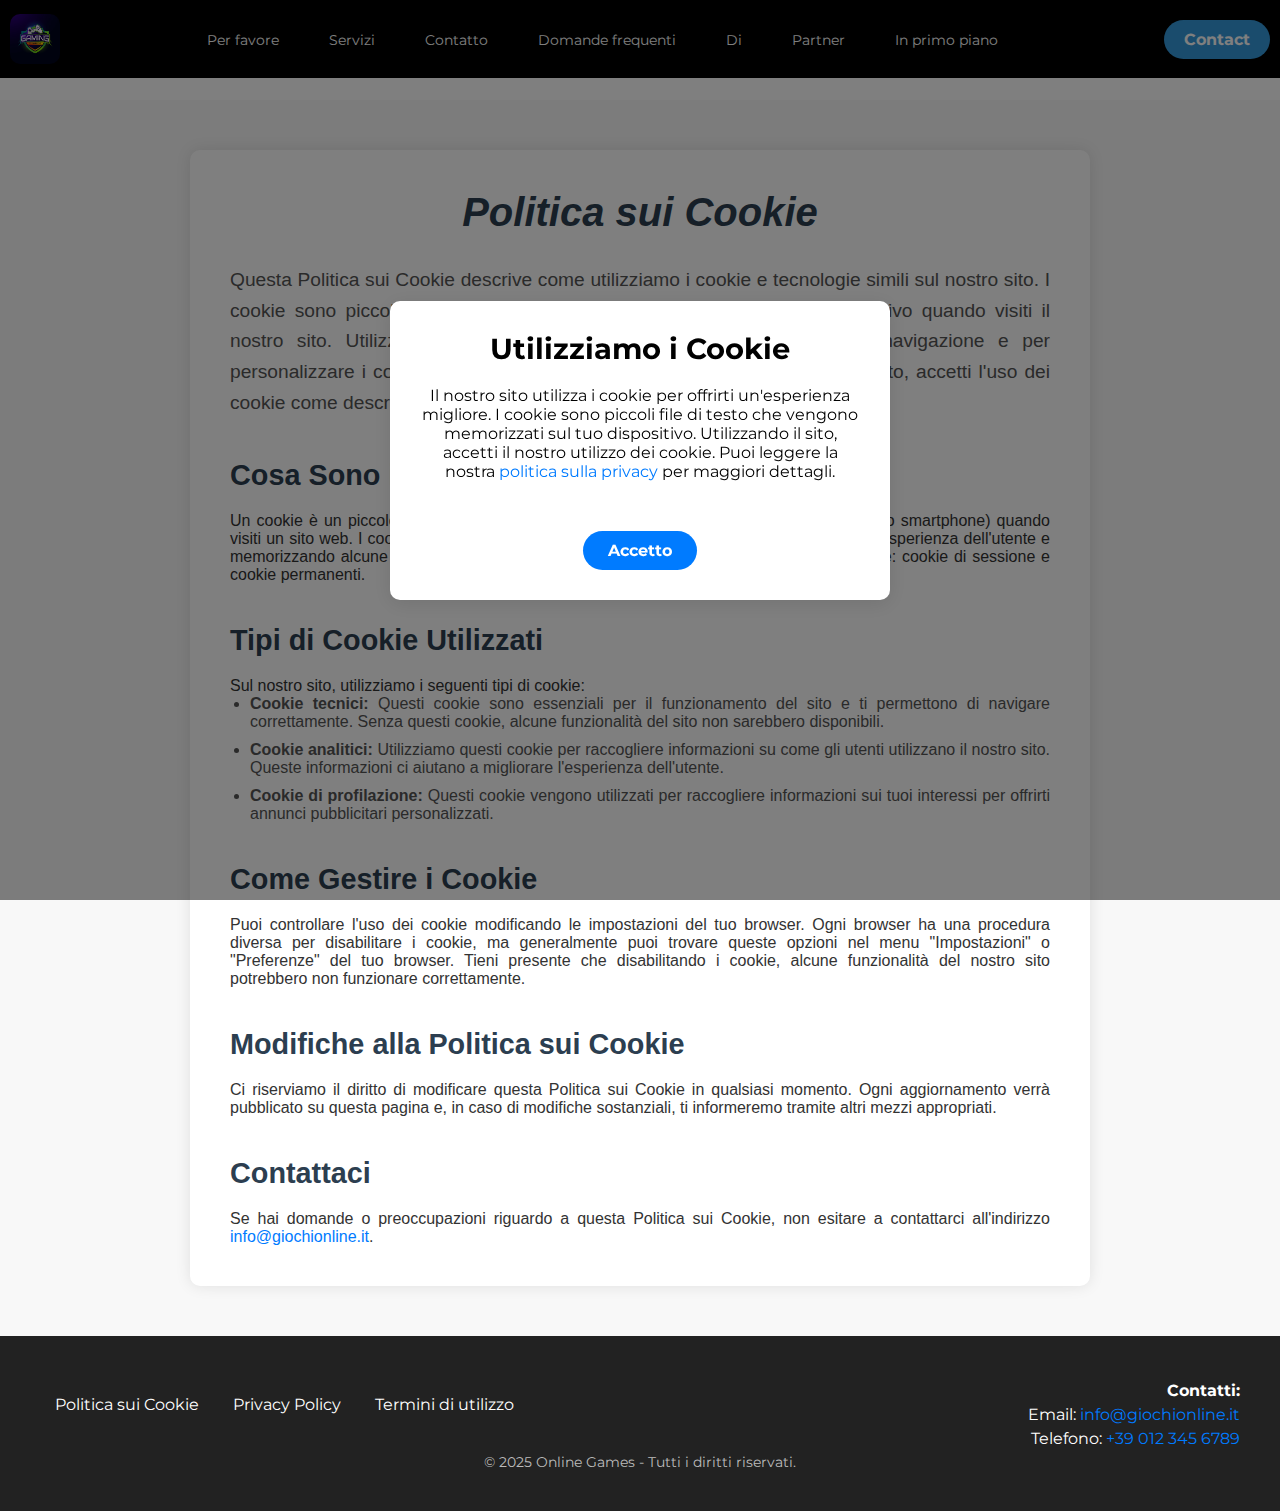
<file: cookiePolicy.html>
<!doctype html>
<html lang="en">
<head>
    <meta charset="UTF-8">
    <meta name="viewport"
          content="width=device-width, user-scalable=no, initial-scale=1.0, maximum-scale=1.0, minimum-scale=1.0">
    <meta http-equiv="X-UA-Compatible" content="ie=edge">
    <title>Politica sui cookie</title>

    <meta name="description" content="Sito di giochi online, forum di discussione sulle ultime tendenze nei giochi e articoli di giochi popolari. Unisciti alla nostra community!">
    <meta name="keywords" content="giochi online, giochi, forum di giochi, giochi popolari, tendenze dei giochi">
    <meta name="author" content="Nome del sito">
    <meta name="robots" content="index, follow">
    <meta property="og:type" content="website">
    <meta property="og:title" content="Giochi Online - Forum e Discussioni sui Giochi">
    <meta property="og:description" content="Unisciti alla nostra community di appassionati di giochi online e scopri le ultime tendenze e articoli sui giochi popolari.">
    <meta property="og:url" content="https://www.tuosito.it">
    <meta property="og:image" content="https://www.tuosito.it/immagini/og-image.jpg">
    <meta name="twitter:card" content="summary_large_image">
    <meta name="twitter:title" content="Giochi Online - Forum e Discussioni sui Giochi">
    <meta name="twitter:description" content="Unisciti alla nostra community di appassionati di giochi online e scopri le ultime tendenze e articoli sui giochi popolari.">
    <meta name="twitter:image" content="https://www.tuosito.it/immagini/twitter-image.jpg">
    <meta name="twitter:creator" content="@tuoTwitterHandle">
    <link rel="icon" href="https://www.tuosito.it/immagini/favicon.ico">
    <link rel="apple-touch-icon" href="https://www.tuosito.it/immagini/apple-touch-icon.png">
    <meta http-equiv="Content-Language" content="it">
    <meta name="apple-mobile-web-app-capable" content="yes">
    <meta name="apple-mobile-web-app-status-bar-style" content="black-translucent">
    <meta name="mobile-web-app-capable" content="yes">
    <link rel="canonical" href="https://www.tuosito.it">
    <meta name="google-site-verification" content="verifica_codice_google">
    <meta property="og:site_name" content="Giochi Online Forum">
    <meta name="geo.region" content="IT">
    <meta name="geo.placename" content="Italia">
    <meta name="geo.position" content="41.9028;12.4964">

    <link rel="icon" type="image/svg+xml" href="assets/images/favicon.svg">
    <link rel="stylesheet" href="style.css">
    <link href="https://fonts.googleapis.com/css2?family=Montserrat:ital,wght@0,100..900;1,100..900&display=swap" rel="stylesheet">

</head>
<body>


<div class="wrapper">

    <header class="header">
        <div class="container">
            <div class="header-body ">
                <a href="index.html" class="header-logo G-flex">
                    <img src="assets/images/logo.png" alt="">
                </a>
                <div class="menu-bg"></div>
                <nav class="menu">
                    <ul class='menu-list G-align-center'>
                        <li><a href="index.html">Per favore</a></li>
                        <li><a href="index.html">Servizi</a></li>
                        <li><a href="index.html">Contatto</a></li>
                        <li><a href="index.html">Domande frequenti</a></li>
                        <li><a href="index.html">Di</a></li>
                        <li><a href="index.html">Partner</a></li>
                        <li><a href="index.html">In primo piano</a></li>


                        <li class="mobile-item ">
                            <span>Per qualsiasi domanda:</span>
                            <a href="mailto:info@giochionline.it">info@giochionline.it</a>
                        </li>
                        <li class="mobile-item">
                            <a href="tel:+390123456789" class="contact-btn-mobile">Contact</a>
                        </li>
                    </ul>

                </nav>

                <a href="tel:+390123456789" class="header-contact-btn">Contact</a>

                <div class="burger">
                    <span></span>
                </div>
            </div>
        </div>
    </header>





    <main class="main">



        <section class="cookie-policy">
            <div class="cookie-policy-container">
                <h1 class="title">Politica sui Cookie</h1>

                <p class="intro-text">Questa Politica sui Cookie descrive come utilizziamo i cookie e tecnologie simili sul nostro sito. I cookie sono piccoli file di testo che vengono memorizzati nel tuo dispositivo quando visiti il nostro sito. Utilizziamo i cookie per migliorare la tua esperienza di navigazione e per personalizzare i contenuti e gli annunci. Continuando a utilizzare il nostro sito, accetti l'uso dei cookie come descritto in questa politica.</p>

                <h2 class="section-title">Cosa Sono i Cookie?</h2>
                <p>Un cookie è un piccolo file di testo che viene salvato sul tuo dispositivo (computer, tablet o smartphone) quando visiti un sito web. I cookie sono utilizzati per rendere il sito web più efficiente, migliorando l'esperienza dell'utente e memorizzando alcune preferenze durante le sue visite. Esistono due tipi principali di cookie: cookie di sessione e cookie permanenti.</p>

                <h2 class="section-title">Tipi di Cookie Utilizzati</h2>
                <p>Sul nostro sito, utilizziamo i seguenti tipi di cookie:</p>
                <ul>
                    <li><strong>Cookie tecnici:</strong> Questi cookie sono essenziali per il funzionamento del sito e ti permettono di navigare correttamente. Senza questi cookie, alcune funzionalità del sito non sarebbero disponibili.</li>
                    <li><strong>Cookie analitici:</strong> Utilizziamo questi cookie per raccogliere informazioni su come gli utenti utilizzano il nostro sito. Queste informazioni ci aiutano a migliorare l'esperienza dell'utente.</li>
                    <li><strong>Cookie di profilazione:</strong> Questi cookie vengono utilizzati per raccogliere informazioni sui tuoi interessi per offrirti annunci pubblicitari personalizzati.</li>
                </ul>

                <h2 class="section-title">Come Gestire i Cookie</h2>
                <p>Puoi controllare l'uso dei cookie modificando le impostazioni del tuo browser. Ogni browser ha una procedura diversa per disabilitare i cookie, ma generalmente puoi trovare queste opzioni nel menu "Impostazioni" o "Preferenze" del tuo browser. Tieni presente che disabilitando i cookie, alcune funzionalità del nostro sito potrebbero non funzionare correttamente.</p>

                <h2 class="section-title">Modifiche alla Politica sui Cookie</h2>
                <p>Ci riserviamo il diritto di modificare questa Politica sui Cookie in qualsiasi momento. Ogni aggiornamento verrà pubblicato su questa pagina e, in caso di modifiche sostanziali, ti informeremo tramite altri mezzi appropriati.</p>

                <h2 class="section-title">Contattaci</h2>
                <p>Se hai domande o preoccupazioni riguardo a questa Politica sui Cookie, non esitare a contattarci all'indirizzo <a href="mailto:info@giochionline.it">info@giochionline.it</a>.</p>
            </div>
        </section>


    </main>

    <footer class="footer">
        <div class="footer-content">
            <div class="footer-links">
                <a href="cookiePolicy.html">Politica sui Cookie</a>
                <a href="privacyPolicy.html">Privacy Policy</a>
                <a href="termsOfUse.html">Termini di utilizzo</a>
            </div>

            <div class="footer-contact">
                <p><strong>Contatti:</strong></p>
                <p>Email: <a href="mailto:info@esempio.it">info@giochionline.it</a></p>
                <p>Telefono: <a href="tel:+390123456789">+39 012 345 6789</a></p>

            </div>
        </div>

        <div class="footer-bottom">
            <p>&copy; 2025 Online Games - Tutti i diritti riservati.</p>
        </div>
    </footer>

</div>


<div id="cookies-modal" class="cookies-modal">
    <div class="cookies-modal-content">
        <h2>Utilizziamo i Cookie</h2>
        <p>
            Il nostro sito utilizza i cookie per offrirti un'esperienza migliore. I cookie sono piccoli file di testo che vengono memorizzati sul tuo dispositivo. Utilizzando il sito, accetti il nostro utilizzo dei cookie. Puoi leggere la nostra <a href="privacyPolicy.html">politica sulla privacy</a> per maggiori dettagli.
        </p>
        <button id="accept-cookies" class="btn">Accetto</button>
    </div>
</div>

<script src="assets/js/index.js"></script>

</body>
</html>
</file>
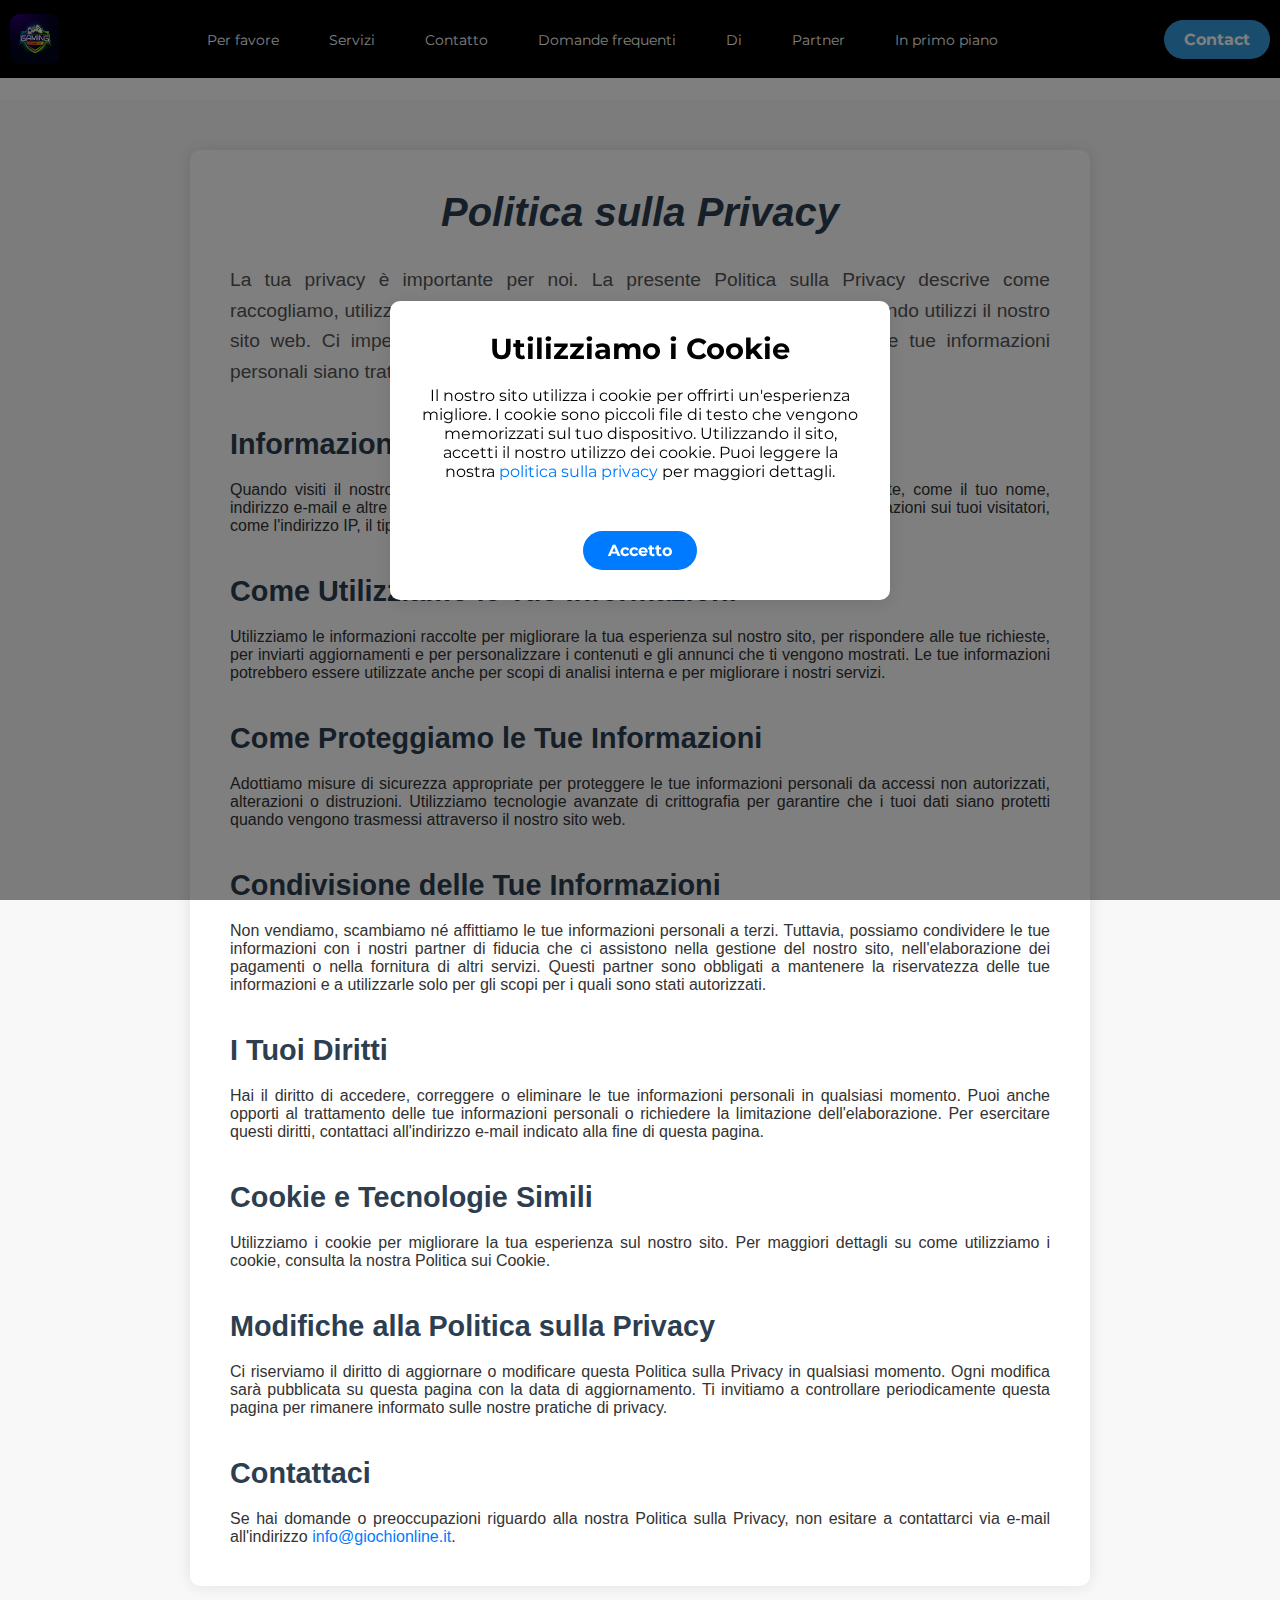
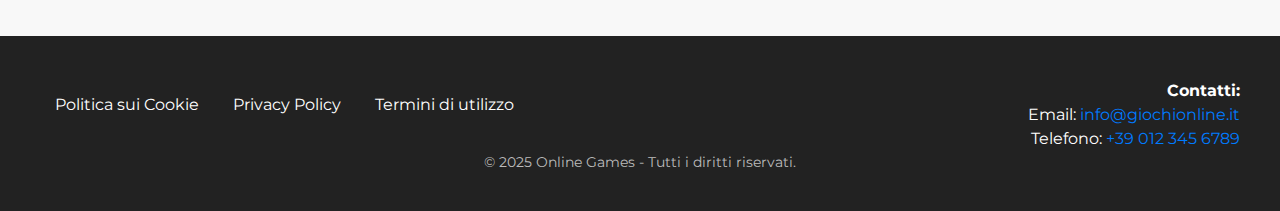
<file: privacyPolicy.html>
<!doctype html>
<html lang="en">
<head>
    <meta charset="UTF-8">
    <meta name="viewport"
          content="width=device-width, user-scalable=no, initial-scale=1.0, maximum-scale=1.0, minimum-scale=1.0">
    <meta http-equiv="X-UA-Compatible" content="ie=edge">
    <title>Politica sulla riservatezza</title>

    <meta name="description" content="Sito di giochi online, forum di discussione sulle ultime tendenze nei giochi e articoli di giochi popolari. Unisciti alla nostra community!">
    <meta name="keywords" content="giochi online, giochi, forum di giochi, giochi popolari, tendenze dei giochi">
    <meta name="author" content="Nome del sito">
    <meta name="robots" content="index, follow">
    <meta property="og:type" content="website">
    <meta property="og:title" content="Giochi Online - Forum e Discussioni sui Giochi">
    <meta property="og:description" content="Unisciti alla nostra community di appassionati di giochi online e scopri le ultime tendenze e articoli sui giochi popolari.">
    <meta property="og:url" content="https://www.tuosito.it">
    <meta property="og:image" content="https://www.tuosito.it/immagini/og-image.jpg">
    <meta name="twitter:card" content="summary_large_image">
    <meta name="twitter:title" content="Giochi Online - Forum e Discussioni sui Giochi">
    <meta name="twitter:description" content="Unisciti alla nostra community di appassionati di giochi online e scopri le ultime tendenze e articoli sui giochi popolari.">
    <meta name="twitter:image" content="https://www.tuosito.it/immagini/twitter-image.jpg">
    <meta name="twitter:creator" content="@tuoTwitterHandle">
    <link rel="icon" href="https://www.tuosito.it/immagini/favicon.ico">
    <link rel="apple-touch-icon" href="https://www.tuosito.it/immagini/apple-touch-icon.png">
    <meta http-equiv="Content-Language" content="it">
    <meta name="apple-mobile-web-app-capable" content="yes">
    <meta name="apple-mobile-web-app-status-bar-style" content="black-translucent">
    <meta name="mobile-web-app-capable" content="yes">
    <link rel="canonical" href="https://www.tuosito.it">
    <meta name="google-site-verification" content="verifica_codice_google">
    <meta property="og:site_name" content="Giochi Online Forum">
    <meta name="geo.region" content="IT">
    <meta name="geo.placename" content="Italia">
    <meta name="geo.position" content="41.9028;12.4964">


    <link rel="icon" type="image/svg+xml" href="assets/images/favicon.svg">
    <link rel="stylesheet" href="style.css">
    <link href="https://fonts.googleapis.com/css2?family=Montserrat:ital,wght@0,100..900;1,100..900&display=swap" rel="stylesheet">


</head>
<body>


<div class="wrapper">
    <header class="header">
        <div class="container">
            <div class="header-body ">
                <a href="index.html" class="header-logo G-flex">
                    <img src="assets/images/logo.png" alt="">
                </a>
                <div class="menu-bg"></div>
                <nav class="menu">
                    <ul class='menu-list G-align-center'>
                        <li><a href="index.html">Per favore</a></li>
                        <li><a href="index.html">Servizi</a></li>
                        <li><a href="index.html">Contatto</a></li>
                        <li><a href="index.html">Domande frequenti</a></li>
                        <li><a href="index.html">Di</a></li>
                        <li><a href="index.html">Partner</a></li>
                        <li><a href="index.html">In primo piano</a></li>


                        <li class="mobile-item ">
                            <span>Per qualsiasi domanda:</span>
                            <a href="mailto:info@giochionline.it">info@giochionline.it</a>
                        </li>
                        <li class="mobile-item">
                            <a href="tel:+390123456789" class="contact-btn-mobile">Contact</a>
                        </li>
                    </ul>

                </nav>

                <a href="tel:+390123456789" class="header-contact-btn">Contact</a>

                <div class="burger">
                    <span></span>
                </div>
            </div>
        </div>
    </header>

    <main class="main">


        <section class="cookie-policy">
            <div class="cookie-policy-container">
                <h1 class="title">Politica sulla Privacy</h1>

                <p class="intro-text">La tua privacy è importante per noi. La presente Politica sulla Privacy descrive come raccogliamo, utilizziamo, conserviamo e proteggiamo i tuoi dati personali quando utilizzi il nostro sito web. Ci impegniamo a rispettare la tua privacy e a garantire che le tue informazioni personali siano trattate in modo sicuro e conforme alle leggi applicabili.</p>

                <h2 class="section-title">Informazioni che Raccogliamo</h2>
                <p>Quando visiti il nostro sito, raccogliamo informazioni personali che ci fornisci direttamente, come il tuo nome, indirizzo e-mail e altre informazioni di contatto. Inoltre, raccogliamo automaticamente informazioni sui tuoi visitatori, come l'indirizzo IP, il tipo di browser e la data e l'ora delle tue visite.</p>

                <h2 class="section-title">Come Utilizziamo le Tue Informazioni</h2>
                <p>Utilizziamo le informazioni raccolte per migliorare la tua esperienza sul nostro sito, per rispondere alle tue richieste, per inviarti aggiornamenti e per personalizzare i contenuti e gli annunci che ti vengono mostrati. Le tue informazioni potrebbero essere utilizzate anche per scopi di analisi interna e per migliorare i nostri servizi.</p>

                <h2 class="section-title">Come Proteggiamo le Tue Informazioni</h2>
                <p>Adottiamo misure di sicurezza appropriate per proteggere le tue informazioni personali da accessi non autorizzati, alterazioni o distruzioni. Utilizziamo tecnologie avanzate di crittografia per garantire che i tuoi dati siano protetti quando vengono trasmessi attraverso il nostro sito web.</p>

                <h2 class="section-title">Condivisione delle Tue Informazioni</h2>
                <p>Non vendiamo, scambiamo né affittiamo le tue informazioni personali a terzi. Tuttavia, possiamo condividere le tue informazioni con i nostri partner di fiducia che ci assistono nella gestione del nostro sito, nell'elaborazione dei pagamenti o nella fornitura di altri servizi. Questi partner sono obbligati a mantenere la riservatezza delle tue informazioni e a utilizzarle solo per gli scopi per i quali sono stati autorizzati.</p>

                <h2 class="section-title">I Tuoi Diritti</h2>
                <p>Hai il diritto di accedere, correggere o eliminare le tue informazioni personali in qualsiasi momento. Puoi anche opporti al trattamento delle tue informazioni personali o richiedere la limitazione dell'elaborazione. Per esercitare questi diritti, contattaci all'indirizzo e-mail indicato alla fine di questa pagina.</p>

                <h2 class="section-title">Cookie e Tecnologie Simili</h2>
                <p>Utilizziamo i cookie per migliorare la tua esperienza sul nostro sito. Per maggiori dettagli su come utilizziamo i cookie, consulta la nostra Politica sui Cookie.</p>

                <h2 class="section-title">Modifiche alla Politica sulla Privacy</h2>
                <p>Ci riserviamo il diritto di aggiornare o modificare questa Politica sulla Privacy in qualsiasi momento. Ogni modifica sarà pubblicata su questa pagina con la data di aggiornamento. Ti invitiamo a controllare periodicamente questa pagina per rimanere informato sulle nostre pratiche di privacy.</p>

                <h2 class="section-title">Contattaci</h2>
                <p>Se hai domande o preoccupazioni riguardo alla nostra Politica sulla Privacy, non esitare a contattarci via e-mail all'indirizzo <a href="mailto:info@giochionline.it">info@giochionline.it</a>.</p>
            </div>
        </section>

    </main>




    <footer class="footer">
        <div class="footer-content">
            <div class="footer-links">
                <a href="cookiePolicy.html">Politica sui Cookie</a>
                <a href="privacyPolicy.html">Privacy Policy</a>
                <a href="termsOfUse.html">Termini di utilizzo</a>
            </div>

            <div class="footer-contact">
                <p><strong>Contatti:</strong></p>
                <p>Email: <a href="mailto:info@esempio.it">info@giochionline.it</a></p>
                <p>Telefono: <a href="tel:+390123456789">+39 012 345 6789</a></p>

            </div>
        </div>

        <div class="footer-bottom">
            <p>&copy; 2025 Online Games - Tutti i diritti riservati.</p>
        </div>
    </footer>


</div>

<div id="cookies-modal" class="cookies-modal">
    <div class="cookies-modal-content">
        <h2>Utilizziamo i Cookie</h2>
        <p>
            Il nostro sito utilizza i cookie per offrirti un'esperienza migliore. I cookie sono piccoli file di testo che vengono memorizzati sul tuo dispositivo. Utilizzando il sito, accetti il nostro utilizzo dei cookie. Puoi leggere la nostra <a href="privacyPolicy.html">politica sulla privacy</a> per maggiori dettagli.
        </p>
        <button id="accept-cookies" class="btn">Accetto</button>
    </div>
</div>

<script src="assets/js/index.js"></script>

</body>
</html>
</file>
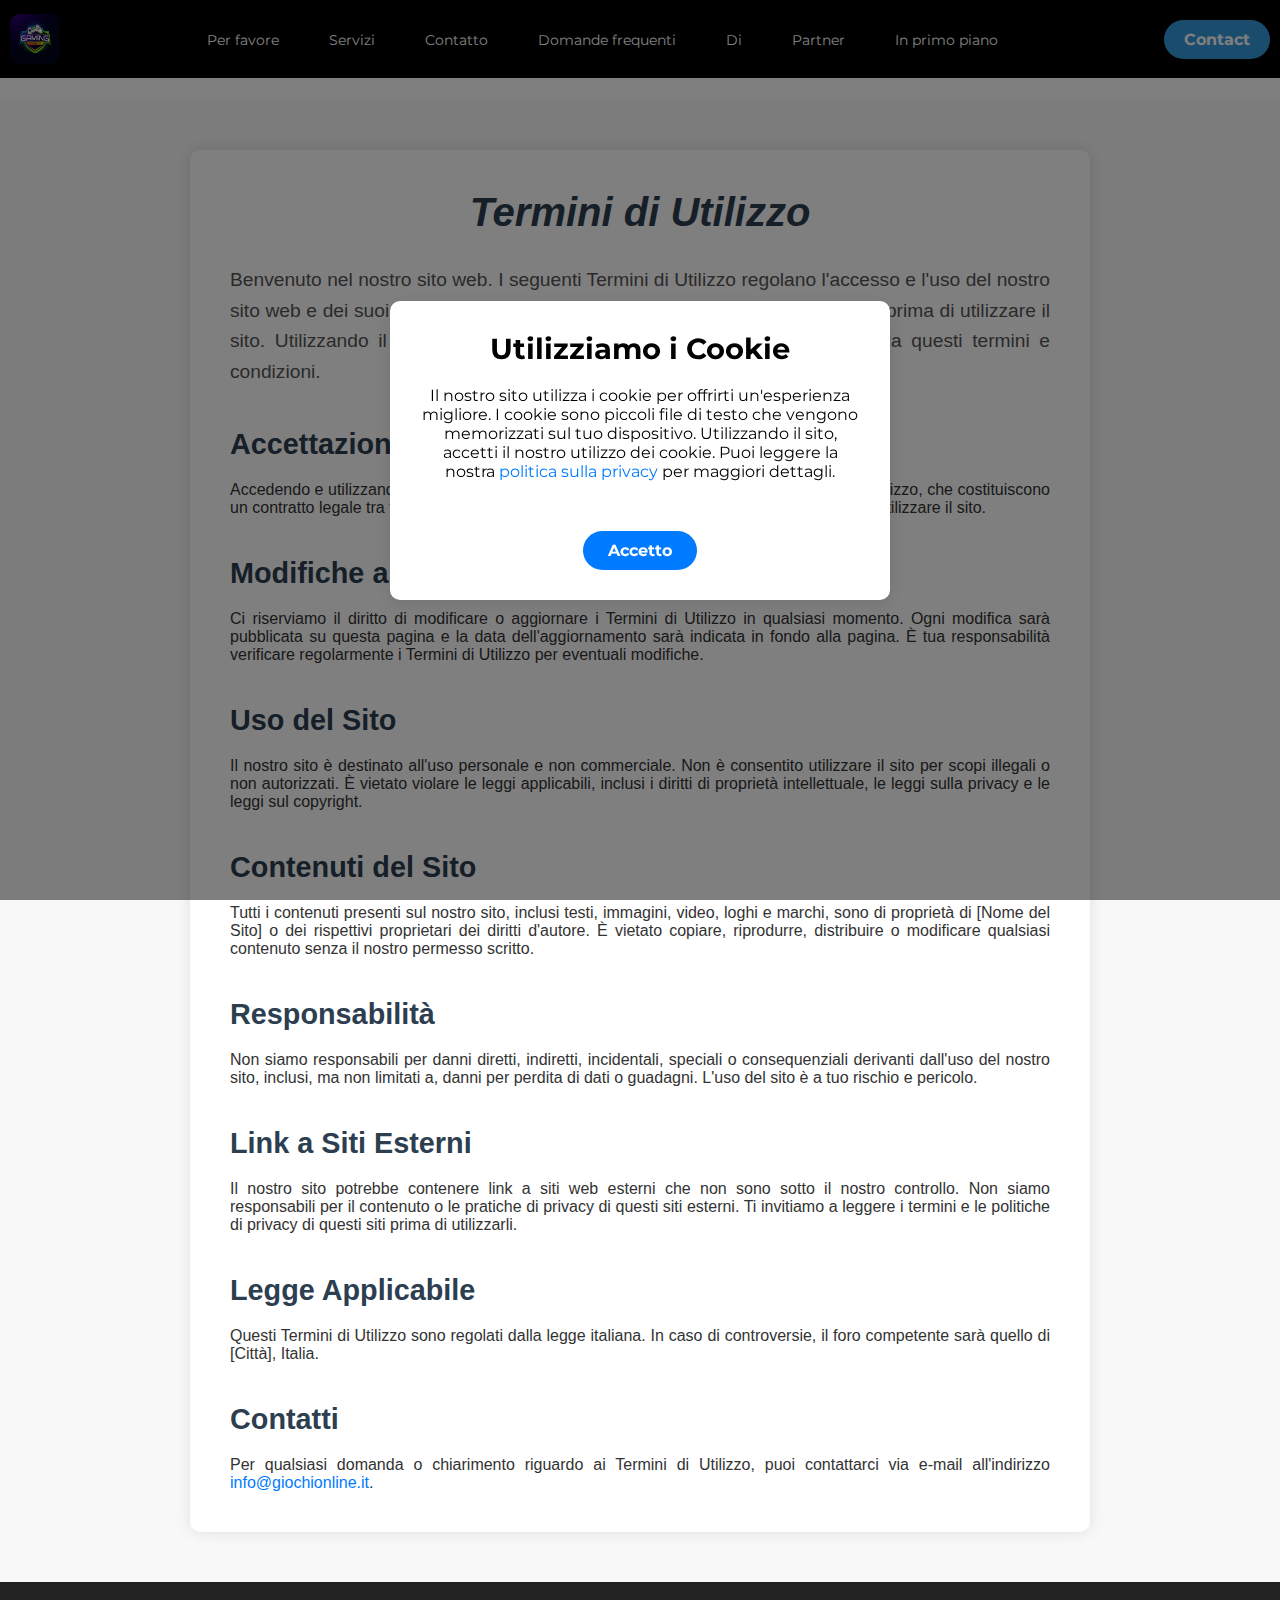
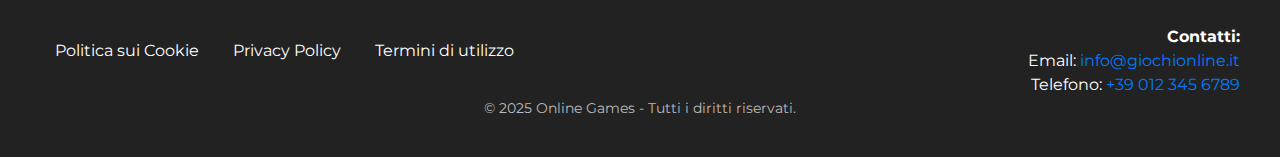
<file: termsOfUse.html>
<!doctype html>
<html lang="en">
<head>
    <meta charset="UTF-8">
    <meta name="viewport"
          content="width=device-width, user-scalable=no, initial-scale=1.0, maximum-scale=1.0, minimum-scale=1.0">
    <meta http-equiv="X-UA-Compatible" content="ie=edge">
    <title>Termini di utilizzo</title>

    <meta name="description" content="Sito di giochi online, forum di discussione sulle ultime tendenze nei giochi e articoli di giochi popolari. Unisciti alla nostra community!">
    <meta name="keywords" content="giochi online, giochi, forum di giochi, giochi popolari, tendenze dei giochi">
    <meta name="author" content="Nome del sito">
    <meta name="robots" content="index, follow">
    <meta property="og:type" content="website">
    <meta property="og:title" content="Giochi Online - Forum e Discussioni sui Giochi">
    <meta property="og:description" content="Unisciti alla nostra community di appassionati di giochi online e scopri le ultime tendenze e articoli sui giochi popolari.">
    <meta property="og:url" content="https://www.tuosito.it">
    <meta property="og:image" content="https://www.tuosito.it/immagini/og-image.jpg">
    <meta name="twitter:card" content="summary_large_image">
    <meta name="twitter:title" content="Giochi Online - Forum e Discussioni sui Giochi">
    <meta name="twitter:description" content="Unisciti alla nostra community di appassionati di giochi online e scopri le ultime tendenze e articoli sui giochi popolari.">
    <meta name="twitter:image" content="https://www.tuosito.it/immagini/twitter-image.jpg">
    <meta name="twitter:creator" content="@tuoTwitterHandle">
    <link rel="icon" href="https://www.tuosito.it/immagini/favicon.ico">
    <link rel="apple-touch-icon" href="https://www.tuosito.it/immagini/apple-touch-icon.png">
    <meta http-equiv="Content-Language" content="it">
    <meta name="apple-mobile-web-app-capable" content="yes">
    <meta name="apple-mobile-web-app-status-bar-style" content="black-translucent">
    <meta name="mobile-web-app-capable" content="yes">
    <link rel="canonical" href="https://www.tuosito.it">
    <meta name="google-site-verification" content="verifica_codice_google">
    <meta property="og:site_name" content="Giochi Online Forum">
    <meta name="geo.region" content="IT">
    <meta name="geo.placename" content="Italia">
    <meta name="geo.position" content="41.9028;12.4964">

    <link rel="icon" type="image/svg+xml" href="assets/images/favicon.svg">
    <link rel="stylesheet" href="style.css">
    <link href="https://fonts.googleapis.com/css2?family=Montserrat:ital,wght@0,100..900;1,100..900&display=swap" rel="stylesheet">

</head>
<body>


<div class="wrapper">
    <header class="header">
        <div class="container">
            <div class="header-body ">
                <a href="index.html" class="header-logo G-flex">
                    <img src="assets/images/logo.png" alt="">
                </a>
                <div class="menu-bg"></div>
                <nav class="menu">
                    <ul class='menu-list G-align-center'>
                        <li><a href="index.html">Per favore</a></li>
                        <li><a href="index.html">Servizi</a></li>
                        <li><a href="index.html">Contatto</a></li>
                        <li><a href="index.html">Domande frequenti</a></li>
                        <li><a href="index.html">Di</a></li>
                        <li><a href="index.html">Partner</a></li>
                        <li><a href="index.html">In primo piano</a></li>


                        <li class="mobile-item ">
                            <span>Per qualsiasi domanda:</span>
                            <a href="mailto:info@giochionline.it">info@giochionline.it</a>
                        </li>
                        <li class="mobile-item">
                            <a href="tel:+390123456789" class="contact-btn-mobile">Contact</a>
                        </li>
                    </ul>

                </nav>

                <a href="tel:+390123456789" class="header-contact-btn">Contact</a>

                <div class="burger">
                    <span></span>
                </div>
            </div>
        </div>
    </header>

    <main class="main">

        <section class="cookie-policy">
            <div class="cookie-policy-container">
                <h1 class="title">Termini di Utilizzo</h1>

                <p class="intro-text">Benvenuto nel nostro sito web. I seguenti Termini di Utilizzo regolano l'accesso e l'uso del nostro sito web e dei suoi servizi. Ti invitiamo a leggere attentamente questi termini prima di utilizzare il sito. Utilizzando il nostro sito, accetti di rispettare e di essere vincolato da questi termini e condizioni.</p>

                <h2 class="section-title">Accettazione dei Termini</h2>
                <p>Accedendo e utilizzando il nostro sito web, accetti di essere vincolato da questi Termini di Utilizzo, che costituiscono un contratto legale tra te e noi. Se non accetti uno qualsiasi dei termini, ti preghiamo di non utilizzare il sito.</p>

                <h2 class="section-title">Modifiche ai Termini</h2>
                <p>Ci riserviamo il diritto di modificare o aggiornare i Termini di Utilizzo in qualsiasi momento. Ogni modifica sarà pubblicata su questa pagina e la data dell'aggiornamento sarà indicata in fondo alla pagina. È tua responsabilità verificare regolarmente i Termini di Utilizzo per eventuali modifiche.</p>

                <h2 class="section-title">Uso del Sito</h2>
                <p>Il nostro sito è destinato all'uso personale e non commerciale. Non è consentito utilizzare il sito per scopi illegali o non autorizzati. È vietato violare le leggi applicabili, inclusi i diritti di proprietà intellettuale, le leggi sulla privacy e le leggi sul copyright.</p>

                <h2 class="section-title">Contenuti del Sito</h2>
                <p>Tutti i contenuti presenti sul nostro sito, inclusi testi, immagini, video, loghi e marchi, sono di proprietà di [Nome del Sito] o dei rispettivi proprietari dei diritti d'autore. È vietato copiare, riprodurre, distribuire o modificare qualsiasi contenuto senza il nostro permesso scritto.</p>

                <h2 class="section-title">Responsabilità</h2>
                <p>Non siamo responsabili per danni diretti, indiretti, incidentali, speciali o consequenziali derivanti dall'uso del nostro sito, inclusi, ma non limitati a, danni per perdita di dati o guadagni. L'uso del sito è a tuo rischio e pericolo.</p>

                <h2 class="section-title">Link a Siti Esterni</h2>
                <p>Il nostro sito potrebbe contenere link a siti web esterni che non sono sotto il nostro controllo. Non siamo responsabili per il contenuto o le pratiche di privacy di questi siti esterni. Ti invitiamo a leggere i termini e le politiche di privacy di questi siti prima di utilizzarli.</p>

                <h2 class="section-title">Legge Applicabile</h2>
                <p>Questi Termini di Utilizzo sono regolati dalla legge italiana. In caso di controversie, il foro competente sarà quello di [Città], Italia.</p>

                <h2 class="section-title">Contatti</h2>
                <p>Per qualsiasi domanda o chiarimento riguardo ai Termini di Utilizzo, puoi contattarci via e-mail all'indirizzo <a href="mailto:info@giochionline.it">info@giochionline.it</a>.</p>
            </div>
        </section>


    </main>

    <footer class="footer">
        <div class="footer-content">
            <div class="footer-links">
                <a href="cookiePolicy.html">Politica sui Cookie</a>
                <a href="privacyPolicy.html">Privacy Policy</a>
                <a href="termsOfUse.html">Termini di utilizzo</a>
            </div>

            <div class="footer-contact">
                <p><strong>Contatti:</strong></p>
                <p>Email: <a href="mailto:info@esempio.it">info@giochionline.it</a></p>
                <p>Telefono: <a href="tel:+390123456789">+39 012 345 6789</a></p>

            </div>
        </div>

        <div class="footer-bottom">
            <p>&copy; 2025 Online Games - Tutti i diritti riservati.</p>
        </div>
    </footer>

</div>

<div id="cookies-modal" class="cookies-modal">
    <div class="cookies-modal-content">
        <h2>Utilizziamo i Cookie</h2>
        <p>
            Il nostro sito utilizza i cookie per offrirti un'esperienza migliore. I cookie sono piccoli file di testo che vengono memorizzati sul tuo dispositivo. Utilizzando il sito, accetti il nostro utilizzo dei cookie. Puoi leggere la nostra <a href="privacyPolicy.html">politica sulla privacy</a> per maggiori dettagli.
        </p>
        <button id="accept-cookies" class="btn">Accetto</button>
    </div>
</div>

<script src="assets/js/index.js"></script>

</body>
</html>
</file>
<file: style.css>
@import 'assets/css/normalize.css';
@import 'assets/css/general.css';
@import 'assets/css/header.css';
@import 'assets/css/footer.css';
@import 'assets/css/home.css';
</file>
